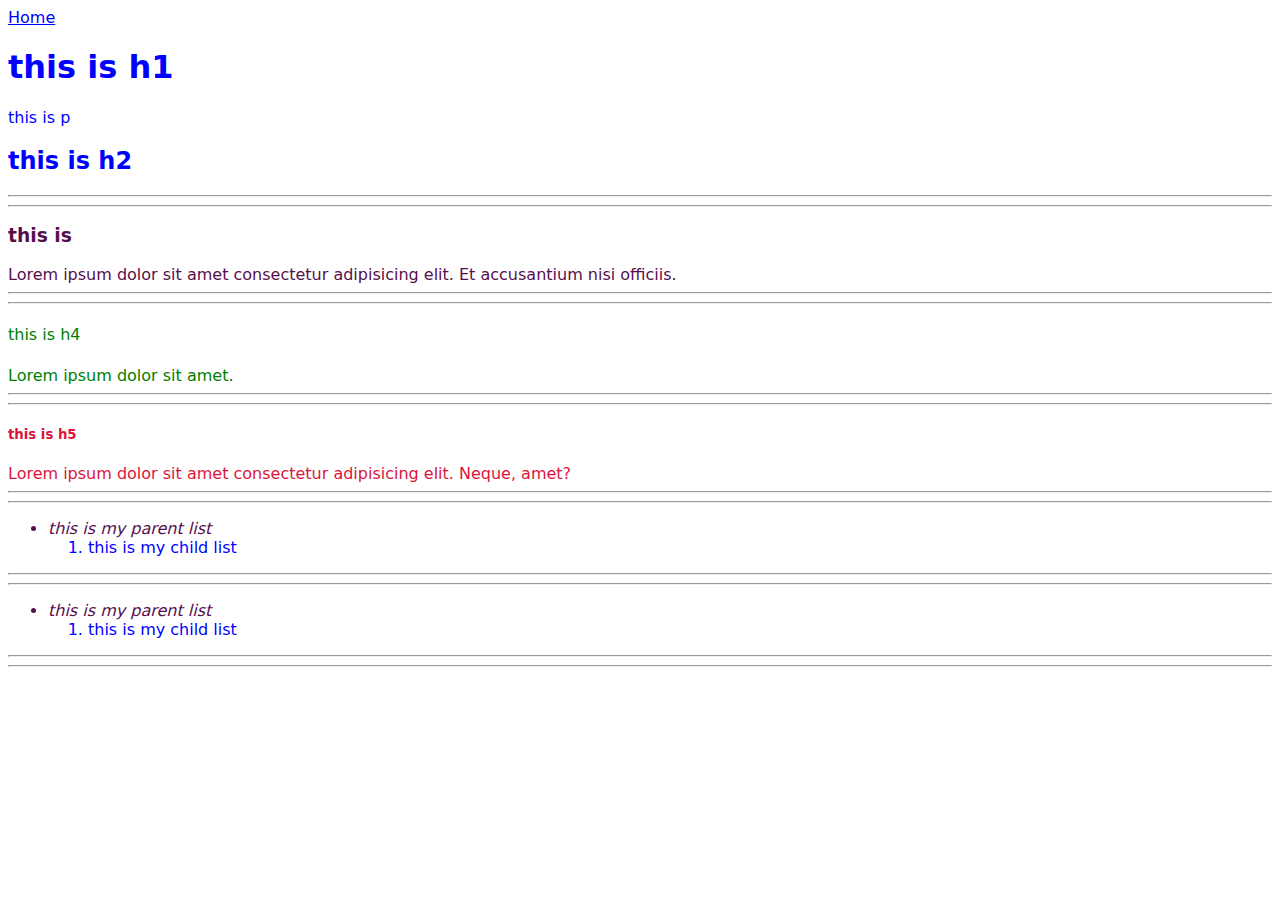
<file: css.html>
<!DOCTYPE html>
<html lang="en">
<head>
    <meta charset="UTF-8">
    <meta name="viewport" content="width=device-width, initial-scale=1.0">
    <title>CSS_Work</title>
    <link rel="stylesheet" href="./style.css">
</head>
<body>
    <a href="./index.html">Home</a>
    <h1>this is h1 </h1>
    <p>this is p</p>
    <h2>this is h2 </h2>
    <hr><hr>
 
    <h3>this is </h3>
    <p1>Lorem ipsum dolor sit amet consectetur adipisicing elit. Et accusantium nisi officiis.</p1>
    <hr><hr>

    <h4 class="heading">this is h4</h4>
    <p4 class="heading">Lorem ipsum dolor sit amet.</p4>
    <hr><hr>

    <h5 id="head">this is h5</h5>
    <p5 id="head">Lorem ipsum dolor sit amet consectetur adipisicing elit. Neque, amet?</p5>
    <hr><hr>

    <ul>
        <li>this is my parent list</li>
        <ol>
            <li>this is my child list</li>
        </ol>
    </ul>
    <hr><hr>

    <ul>
        <li>this is my parent list</li>
        <ol>
            <li>this is my child list</li>
        </ol>
    </ul>
    <hr><hr>

</body>
</html>
</file>
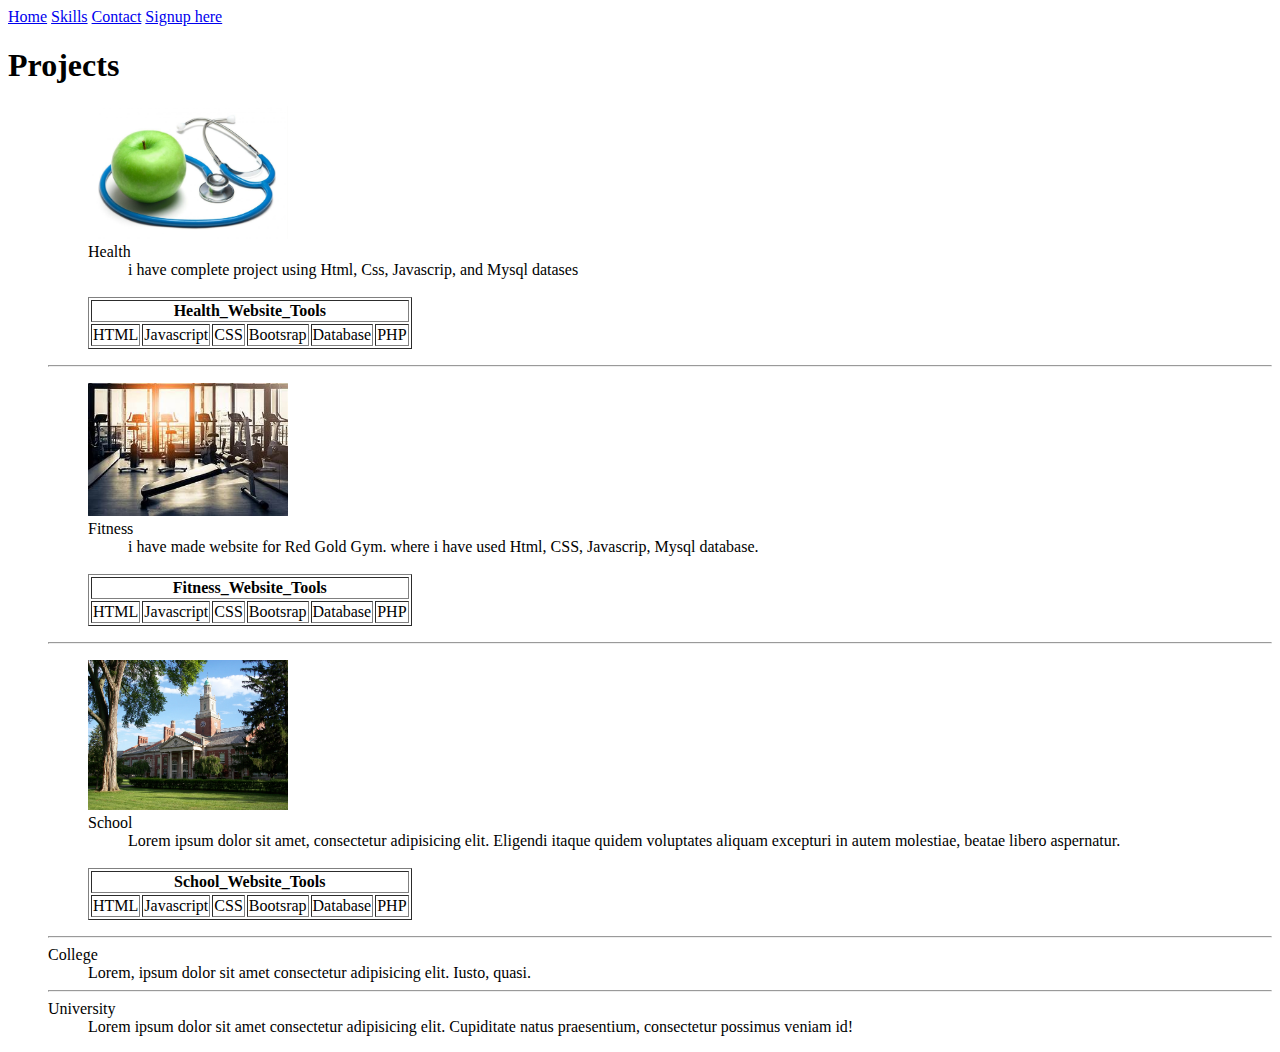
<file: projects.html>
<!DOCTYPE html>
<html lang="en">
<head>
    <meta charset="UTF-8">
    <meta http-equiv="X-UA-Compatible" content="IE=edge">
    <meta name="viewport" content="width=device-width, initial-scale=1.0">
    <title>Document</title>
</head>
<body>
    <a href="./index.html">Home</a>
    <a href="./skills.html">Skills</a>
    <a href="./contact.html">Contact</a>
    <a href="./signup.html">Signup here</a>
    <h1>Projects</h1>
    <ol>
        <figure>
            <figcaption>
                <img src="./Project_Pictures/health.jpg" alt="Health related" width="200">
            <dt>Health</dt>
        <dd>i have complete project using Html, Css, Javascrip, and Mysql datases</dd>
            </figcaption>
            <br>
            <table border="1">
                <tr>
                    <th colspan="6">Health_Website_Tools</th>
                </tr>
                <tr>
                    <td>HTML</td>
                    <td>Javascript</td>
                    <td>CSS</td>
                    <td>Bootsrap</td>
                    <td>Database</td>
                    <td>PHP</td>
                </tr>
            </table>
    </figure>
    <hr>
    <figure>
        <figcaption> 
            <img src="./Project_Pictures/fitness.jfif" alt="this is fitness related" width="200">   
    <dt>Fitness</dt>
        <dd>i have made website for Red Gold Gym. where i have used Html, CSS, Javascrip, Mysql database.</dd>
    </figcaption>
    <br>
    <table border="1">
        <tr>
            <th colspan="6">Fitness_Website_Tools</th>
        </tr>
        <tr>
            <td>HTML</td>
            <td>Javascript</td>
            <td>CSS</td>
            <td>Bootsrap</td>
            <td>Database</td>
            <td>PHP</td>
        </tr>
    </table>
    </figure>
        <hr>
    <figure>
        <figcaption>   
            <img src="./Project_Pictures/school.webp" alt="this is school related" width="200"> 
        <dt>School</dt>
        <dd>Lorem ipsum dolor sit amet, consectetur adipisicing elit. Eligendi itaque quidem voluptates aliquam excepturi in autem molestiae, beatae libero aspernatur.</dd>
        </figcaption>
        <br>
        <table border="1">
            <tr>
                <th colspan="6">School_Website_Tools</th>
            </tr>
            <tr>
                <td>HTML</td>
                <td>Javascript</td>
                <td>CSS</td>
                <td>Bootsrap</td>
                <td>Database</td>
                <td>PHP</td>
            </tr>
        </table>
        </figure>
        <hr>
        <dt>College</dt>
        <dd>Lorem, ipsum dolor sit amet consectetur adipisicing elit. Iusto, quasi.</dd>
        <hr>
        <dt>University</dt>
        <dd>Lorem ipsum dolor sit amet consectetur adipisicing elit. Cupiditate natus praesentium, consectetur possimus veniam id!</dd>
    </ol>

    
</body>
</html>
</file>
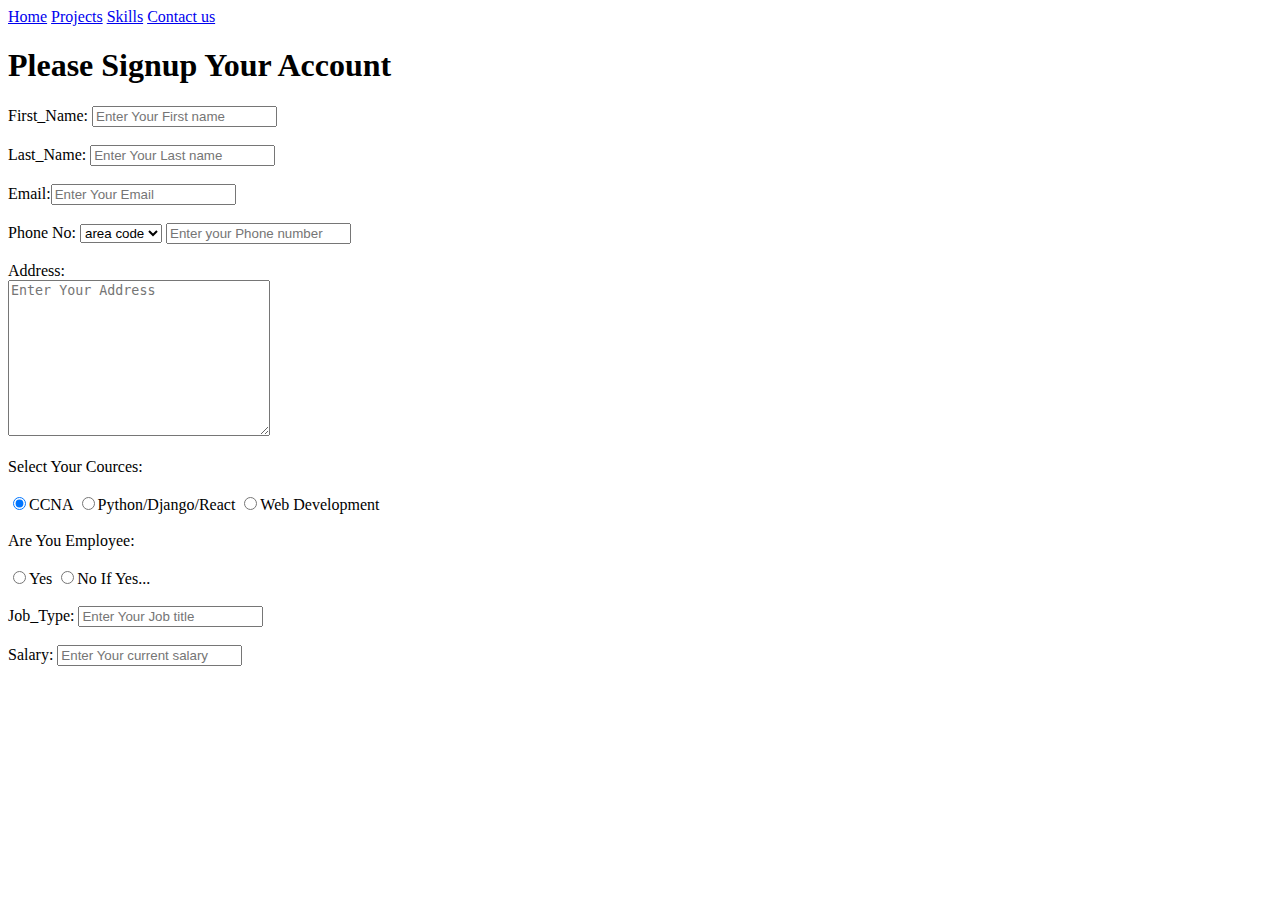
<file: signup.html>
<!DOCTYPE html>
<html lang="en">
<head>
    <meta charset="UTF-8">
    <meta name="viewport" content="width=device-width, initial-scale=1.0">
    <title>Signup</title>
</head>
<body>
    <a href="./index.html">Home</a>
    <a href="./projects.html">Projects</a>
    <a href="./skills.html">Skills</a>
    <a href="./contact.html">Contact us</a>
    <h1>Please Signup Your Account</h1>

    <form>
        First_Name: <input type="text" maxlength="30" placeholder="Enter Your First name"> 
        <br><br>
        Last_Name: <input type="text" maxlength="30" placeholder="Enter Your Last name"><br><br>
        Email:<input type="email" maxlength="30" placeholder="Enter Your Email"><br><br>
        Phone No: <select>
                        <option>area code</option>
                  </select> <input type="number" maxlength="15" placeholder="Enter your Phone number"><br><br>
        Address: <br><textarea cols="30" rows="10" placeholder="Enter Your Address"></textarea><br><br>
        Select Your Cources:
        <br><br>
        <input type="radio" checked="checked">CCNA
        <input type="radio">Python/Django/React
        <input type="radio">Web Development
        <br><br>
        Are You Employee:
        <br><br>
        <input type="radio">Yes
        <input type="radio">No
        If Yes...
        <br><br>
        Job_Type: <input type="text" placeholder="Enter Your Job title">
        <br><br>
        Salary: <input type="text" placeholder="Enter Your current salary">
    </form>
</body>
</html>
</file>
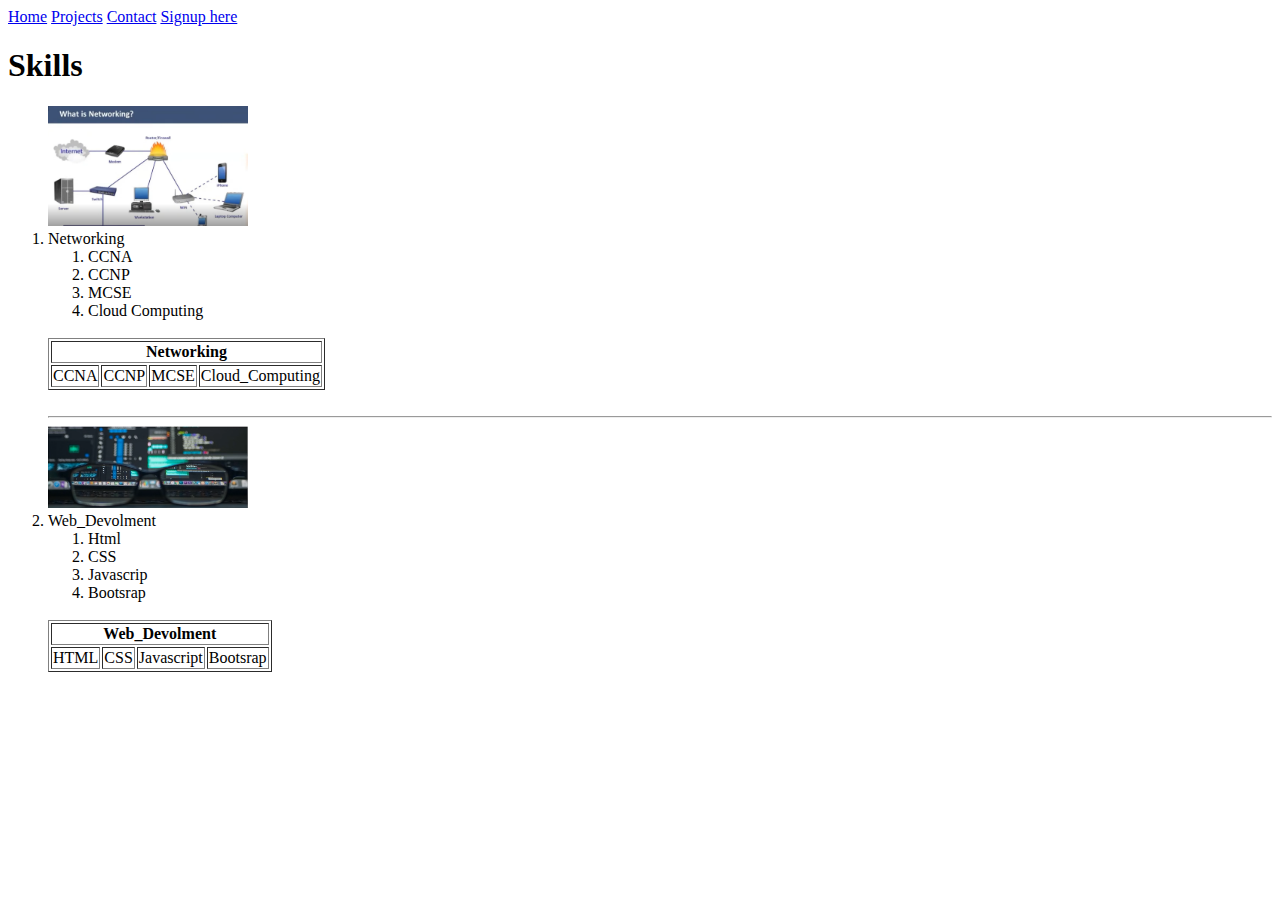
<file: skills.html>
<!DOCTYPE html>
<html lang="en">
<head>
    <meta charset="UTF-8">
    <meta http-equiv="X-UA-Compatible" content="IE=edge">
    <meta name="viewport" content="width=device-width, initial-scale=1.0">
    <title>Document</title>
</head>
<body>
    <a href="./index.html">Home</a>
    <a href="./projects.html">Projects</a>
    <a href="./contact.html">Contact</a>
    <a href="./signup.html">Signup here</a>
    <h1>Skills</h1>
    <ol>
        <img src="./Project_Pictures/netwok.PNG" alt="this is netwok related" width="200">
        <li>Networking
            <ol>
                <li>CCNA</li>
                <li>CCNP</li>
                <li>MCSE</li>
                <li>Cloud Computing</li>
            </ol>
         </li>
         <br>
         <table border="1">
            <tr>
                <th colspan="4">Networking</th>
            </tr>
            <tr>
                <td>CCNA</td>
                <td>CCNP</td>
                <td>MCSE</td>
                <td>Cloud_Computing</td>

            </tr>
         </table>
         <br>
         <hr>
         <img src="./Project_Pictures/web.PNG" alt="web related" width="200">
         <li>Web_Devolment
            <ol>
                <li>Html</li>
                <li>CSS</li>
                <li>Javascrip</li>
                <li>Bootsrap</li>
            </ol>
         </li>
         <br>
         <table border="1">
            <tr>
                <th colspan="4">Web_Devolment</th>
            </tr>
            <tr>
                <td>HTML</td>
                <td>CSS</td>
                <td>Javascript</td>
                <td>Bootsrap</td>

            </tr>
         </table>
        </ol>
    
</body>
</html>
</file>
<file: style.css>
* {
    color: blue;
    font-family: system-ui, -apple-system, BlinkMacSystemFont, 'Segoe UI', Roboto, Oxygen, Ubuntu, Cantarell, 'Open Sans', 'Helvetica Neue', sans-serif;
}

h3, p1 {
    color: rgb(87, 15, 76);
}

.heading {
    color: green;
    font-weight: 200;
}

#head {
    color: crimson;
    font-stretch: expanded;
}

ul > li {
    color:rgb(87, 15, 76);
    font-style: italic;
}

ol+li {
    color: black;
    font-style: oblique;
}
</file>
